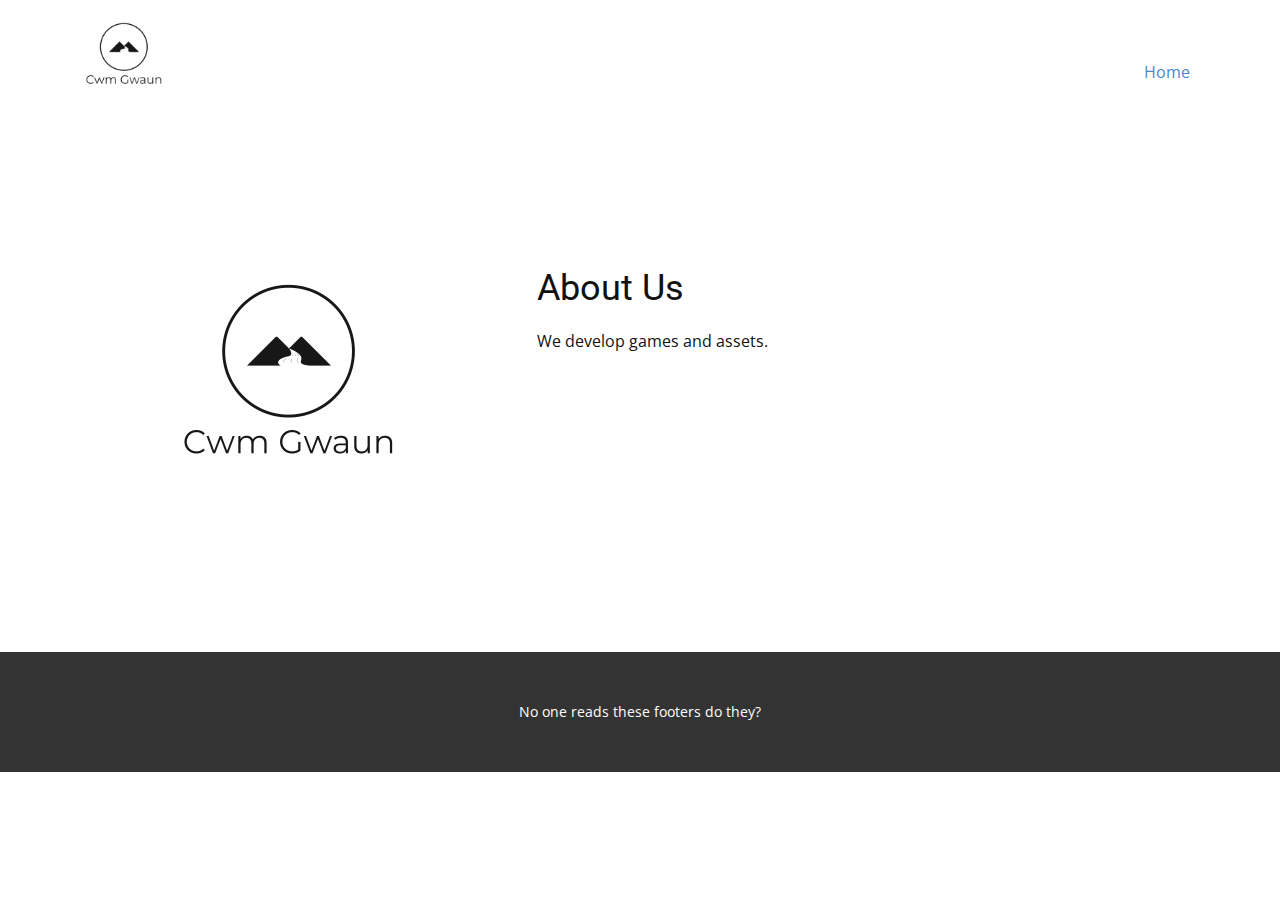
<file: index.html>
<!DOCTYPE html>
<html style="font-size: 16px;">
  <head>
    <meta name="viewport" content="width=device-width, initial-scale=1.0">
    <meta charset="utf-8">
    <meta name="keywords" content="About Us">
    <meta name="description" content="">
    <meta name="page_type" content="np-template-header-footer-from-plugin">
    <title>Home</title>
    <link rel="stylesheet" href="nicepage.css" media="screen">
<link rel="stylesheet" href="Home.css" media="screen">
    <script class="u-script" type="text/javascript" src="jquery.js" defer=""></script>
    <script class="u-script" type="text/javascript" src="nicepage.js" defer=""></script>
    <meta name="generator" content="Nicepage 3.3.7, nicepage.com">
    <link id="u-theme-google-font" rel="stylesheet" href="https://fonts.googleapis.com/css?family=Roboto:100,100i,300,300i,400,400i,500,500i,700,700i,900,900i|Open+Sans:300,300i,400,400i,600,600i,700,700i,800,800i">
    
    
    <script type="application/ld+json">{
		"@context": "http://schema.org",
		"@type": "Organization",
		"name": "",
		"url": "index.html",
		"logo": "images/CwmGwaun-logos_transparent.png"
}</script>
    <meta property="og:title" content="Home">
    <meta property="og:type" content="website">
    <meta name="theme-color" content="#478ac9">
    <link rel="canonical" href="index.html">
    <meta property="og:url" content="index.html">
  </head>
  <body data-home-page="Home.html" data-home-page-title="Home" class="u-body"><header class="u-clearfix u-header u-header" id="sec-fc26"><div class="u-clearfix u-sheet u-sheet-1">
        <a href="https://nicepage.com" class="u-image u-logo u-image-1" data-image-width="1200" data-image-height="1200">
          <img src="images/CwmGwaun-logos_transparent.png" class="u-logo-image u-logo-image-1" data-image-width="108">
        </a>
        <nav class="u-menu u-menu-dropdown u-offcanvas u-menu-1">
          <div class="menu-collapse" style="font-size: 1rem; letter-spacing: 0px;">
            <a class="u-button-style u-custom-left-right-menu-spacing u-custom-padding-bottom u-custom-top-bottom-menu-spacing u-nav-link u-text-active-palette-1-base u-text-hover-palette-2-base" href="#">
              <svg><use xmlns:xlink="http://www.w3.org/1999/xlink" xlink:href="#menu-hamburger"></use></svg>
              <svg version="1.1" xmlns="http://www.w3.org/2000/svg" xmlns:xlink="http://www.w3.org/1999/xlink"><defs><symbol id="menu-hamburger" viewBox="0 0 16 16" style="width: 16px; height: 16px;"><rect y="1" width="16" height="2"></rect><rect y="7" width="16" height="2"></rect><rect y="13" width="16" height="2"></rect>
</symbol>
</defs></svg>
            </a>
          </div>
          <div class="u-nav-container">
            <ul class="u-nav u-unstyled u-nav-1"><li class="u-nav-item"><a class="u-button-style u-nav-link u-text-active-palette-1-base u-text-hover-palette-2-base" href="Home.html" style="padding: 10px 20px;">Home</a>
</li></ul>
          </div>
          <div class="u-nav-container-collapse">
            <div class="u-black u-container-style u-inner-container-layout u-opacity u-opacity-95 u-sidenav">
              <div class="u-sidenav-overflow">
                <div class="u-menu-close"></div>
                <ul class="u-align-center u-nav u-popupmenu-items u-unstyled u-nav-2"><li class="u-nav-item"><a class="u-button-style u-nav-link" href="Home.html">Home</a>
</li></ul>
              </div>
            </div>
            <div class="u-black u-menu-overlay u-opacity u-opacity-70"></div>
          </div>
        </nav>
      </div></header>
    <section class="u-clearfix u-section-1" id="sec-0f07">
      <div class="u-clearfix u-sheet u-sheet-1">
        <div class="u-clearfix u-expanded-width u-gutter-0 u-layout-wrap u-layout-wrap-1">
          <div class="u-layout">
            <div class="u-layout-row">
              <div class="u-align-center u-container-style u-layout-cell u-left-cell u-size-23 u-layout-cell-1">
                <div class="u-container-layout u-valign-middle u-container-layout-1">
                  <div alt="" class="u-image u-image-circle u-image-1" src="" data-image-width="1200" data-image-height="1200"></div>
                </div>
              </div>
              <div class="u-align-left u-container-style u-layout-cell u-right-cell u-size-37 u-layout-cell-2">
                <div class="u-container-layout u-container-layout-2">
                  <h2 class="u-text u-text-1">About Us</h2>
                  <p class="u-text u-text-2">We develop games and assets.&nbsp;<br>
                  </p>
                </div>
              </div>
            </div>
          </div>
        </div>
      </div>
    </section>
    
    
    <footer class="u-align-center u-clearfix u-footer u-grey-80 u-footer" id="sec-69e7"><div class="u-clearfix u-sheet u-sheet-1">
        <p class="u-small-text u-text u-text-variant u-text-1">No one reads these footers do they?</p>
      </div></footer>

  </body>
</html>
</file>
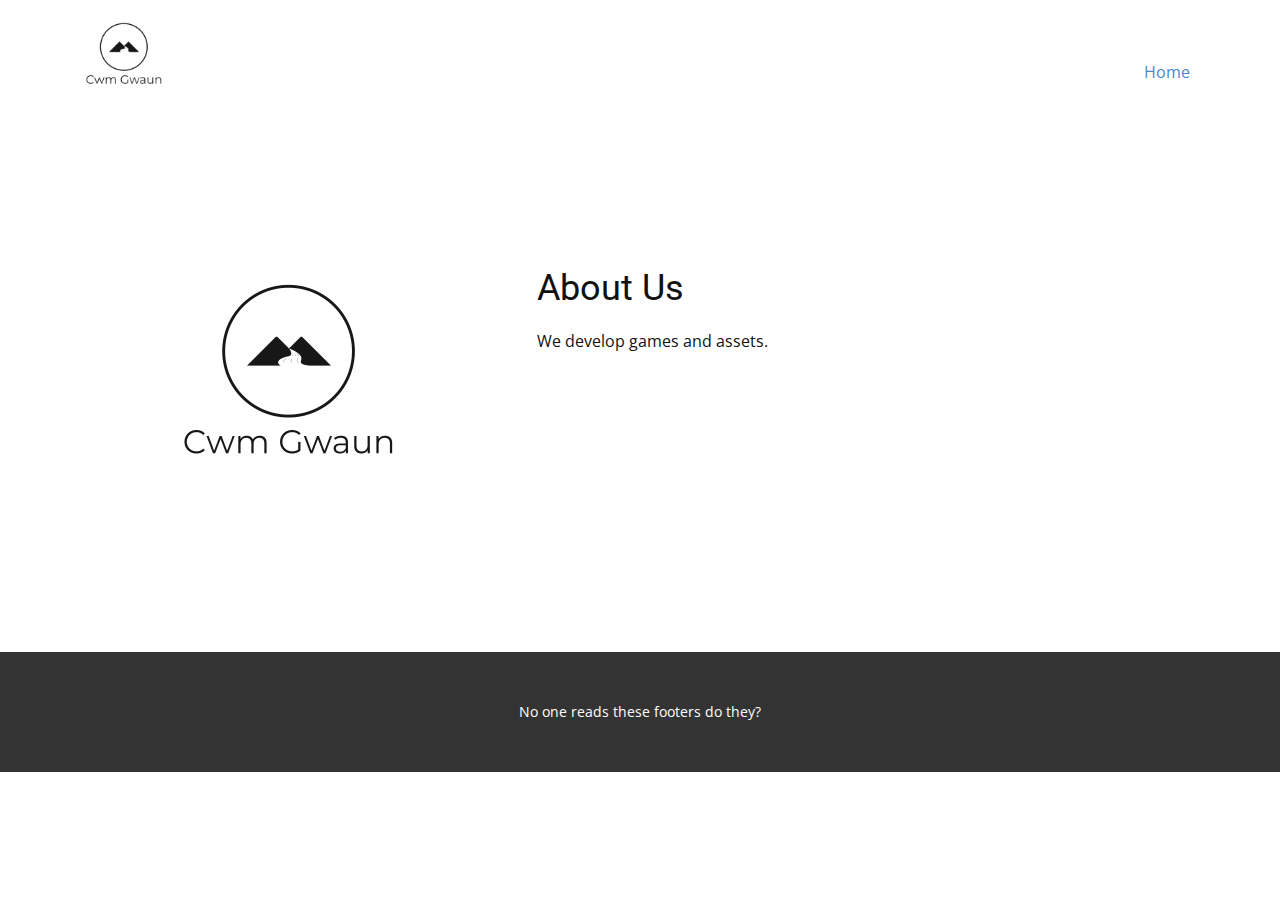
<file: Home.html>
<!DOCTYPE html>
<html style="font-size: 16px;">
  <head>
    <meta name="viewport" content="width=device-width, initial-scale=1.0">
    <meta charset="utf-8">
    <meta name="keywords" content="About Us">
    <meta name="description" content="">
    <meta name="page_type" content="np-template-header-footer-from-plugin">
    <title>Home</title>
    <link rel="stylesheet" href="nicepage.css" media="screen">
<link rel="stylesheet" href="Home.css" media="screen">
    <script class="u-script" type="text/javascript" src="jquery.js" defer=""></script>
    <script class="u-script" type="text/javascript" src="nicepage.js" defer=""></script>
    <meta name="generator" content="Nicepage 3.3.7, nicepage.com">
    <link id="u-theme-google-font" rel="stylesheet" href="https://fonts.googleapis.com/css?family=Roboto:100,100i,300,300i,400,400i,500,500i,700,700i,900,900i|Open+Sans:300,300i,400,400i,600,600i,700,700i,800,800i">
    
    
    <script type="application/ld+json">{
		"@context": "http://schema.org",
		"@type": "Organization",
		"name": "",
		"url": "index.html",
		"logo": "images/CwmGwaun-logos_transparent.png"
}</script>
    <meta property="og:title" content="Home">
    <meta property="og:type" content="website">
    <meta name="theme-color" content="#478ac9">
    <link rel="canonical" href="index.html">
    <meta property="og:url" content="index.html">
  </head>
  <body class="u-body"><header class="u-clearfix u-header u-header" id="sec-fc26"><div class="u-clearfix u-sheet u-sheet-1">
        <a href="https://nicepage.com" class="u-image u-logo u-image-1" data-image-width="1200" data-image-height="1200">
          <img src="images/CwmGwaun-logos_transparent.png" class="u-logo-image u-logo-image-1" data-image-width="108">
        </a>
        <nav class="u-menu u-menu-dropdown u-offcanvas u-menu-1">
          <div class="menu-collapse" style="font-size: 1rem; letter-spacing: 0px;">
            <a class="u-button-style u-custom-left-right-menu-spacing u-custom-padding-bottom u-custom-top-bottom-menu-spacing u-nav-link u-text-active-palette-1-base u-text-hover-palette-2-base" href="#">
              <svg><use xmlns:xlink="http://www.w3.org/1999/xlink" xlink:href="#menu-hamburger"></use></svg>
              <svg version="1.1" xmlns="http://www.w3.org/2000/svg" xmlns:xlink="http://www.w3.org/1999/xlink"><defs><symbol id="menu-hamburger" viewBox="0 0 16 16" style="width: 16px; height: 16px;"><rect y="1" width="16" height="2"></rect><rect y="7" width="16" height="2"></rect><rect y="13" width="16" height="2"></rect>
</symbol>
</defs></svg>
            </a>
          </div>
          <div class="u-nav-container">
            <ul class="u-nav u-unstyled u-nav-1"><li class="u-nav-item"><a class="u-button-style u-nav-link u-text-active-palette-1-base u-text-hover-palette-2-base" href="Home.html" style="padding: 10px 20px;">Home</a>
</li></ul>
          </div>
          <div class="u-nav-container-collapse">
            <div class="u-black u-container-style u-inner-container-layout u-opacity u-opacity-95 u-sidenav">
              <div class="u-sidenav-overflow">
                <div class="u-menu-close"></div>
                <ul class="u-align-center u-nav u-popupmenu-items u-unstyled u-nav-2"><li class="u-nav-item"><a class="u-button-style u-nav-link" href="Home.html">Home</a>
</li></ul>
              </div>
            </div>
            <div class="u-black u-menu-overlay u-opacity u-opacity-70"></div>
          </div>
        </nav>
      </div></header>
    <section class="u-clearfix u-section-1" id="sec-0f07">
      <div class="u-clearfix u-sheet u-sheet-1">
        <div class="u-clearfix u-expanded-width u-gutter-0 u-layout-wrap u-layout-wrap-1">
          <div class="u-layout">
            <div class="u-layout-row">
              <div class="u-align-center u-container-style u-layout-cell u-left-cell u-size-23 u-layout-cell-1">
                <div class="u-container-layout u-valign-middle u-container-layout-1">
                  <div alt="" class="u-image u-image-circle u-image-1" src="" data-image-width="1200" data-image-height="1200"></div>
                </div>
              </div>
              <div class="u-align-left u-container-style u-layout-cell u-right-cell u-size-37 u-layout-cell-2">
                <div class="u-container-layout u-container-layout-2">
                  <h2 class="u-text u-text-1">About Us</h2>
                  <p class="u-text u-text-2">We develop games and assets.&nbsp;<br>
                  </p>
                </div>
              </div>
            </div>
          </div>
        </div>
      </div>
    </section>
    
    
    <footer class="u-align-center u-clearfix u-footer u-grey-80 u-footer" id="sec-69e7"><div class="u-clearfix u-sheet u-sheet-1">
        <p class="u-small-text u-text u-text-variant u-text-1">No one reads these footers do they?</p>
      </div></footer>
    
  </body>
</html>
</file>
<file: Home.css>
.u-section-1 .u-sheet-1 {
  min-height: 349px;
}

.u-section-1 .u-layout-wrap-1 {
  margin: 60px auto 60px 0;
}

.u-section-1 .u-layout-cell-1 {
  min-height: 420px;
}

.u-section-1 .u-container-layout-1 {
  padding: 30px;
}

.u-section-1 .u-image-1 {
  width: 300px;
  height: 300px;
  background-image: url("images/CwmGwaun-logos_transparent.png");
  background-position: 50% 50%;
  margin: 0 auto;
}

.u-section-1 .u-layout-cell-2 {
  min-height: 420px;
}

.u-section-1 .u-container-layout-2 {
  padding: 30px;
}

.u-section-1 .u-text-1 {
  margin: 67px 0 0;
}

.u-section-1 .u-text-2 {
  margin: 20px 0 0;
}

@media (max-width: 1199px) {
  .u-section-1 .u-sheet-1 {
    min-height: 26px;
  }

  .u-section-1 .u-layout-wrap-1 {
    margin-right: initial;
    margin-left: initial;
  }

  .u-section-1 .u-layout-cell-1 {
    min-height: 346px;
  }

  .u-section-1 .u-layout-cell-2 {
    min-height: 346px;
  }
}

@media (max-width: 991px) {
  .u-section-1 .u-layout-cell-1 {
    min-height: 265px;
  }

  .u-section-1 .u-image-1 {
    width: 216px;
    height: 216px;
  }

  .u-section-1 .u-layout-cell-2 {
    min-height: 100px;
  }
}

@media (max-width: 767px) {
  .u-section-1 .u-layout-cell-1 {
    min-height: 518px;
  }

  .u-section-1 .u-container-layout-1 {
    padding-left: 10px;
    padding-right: 10px;
  }

  .u-section-1 .u-container-layout-2 {
    padding-left: 10px;
    padding-right: 10px;
  }
}

@media (max-width: 575px) {
  .u-section-1 .u-layout-cell-1 {
    min-height: 326px;
  }
}
</file>
